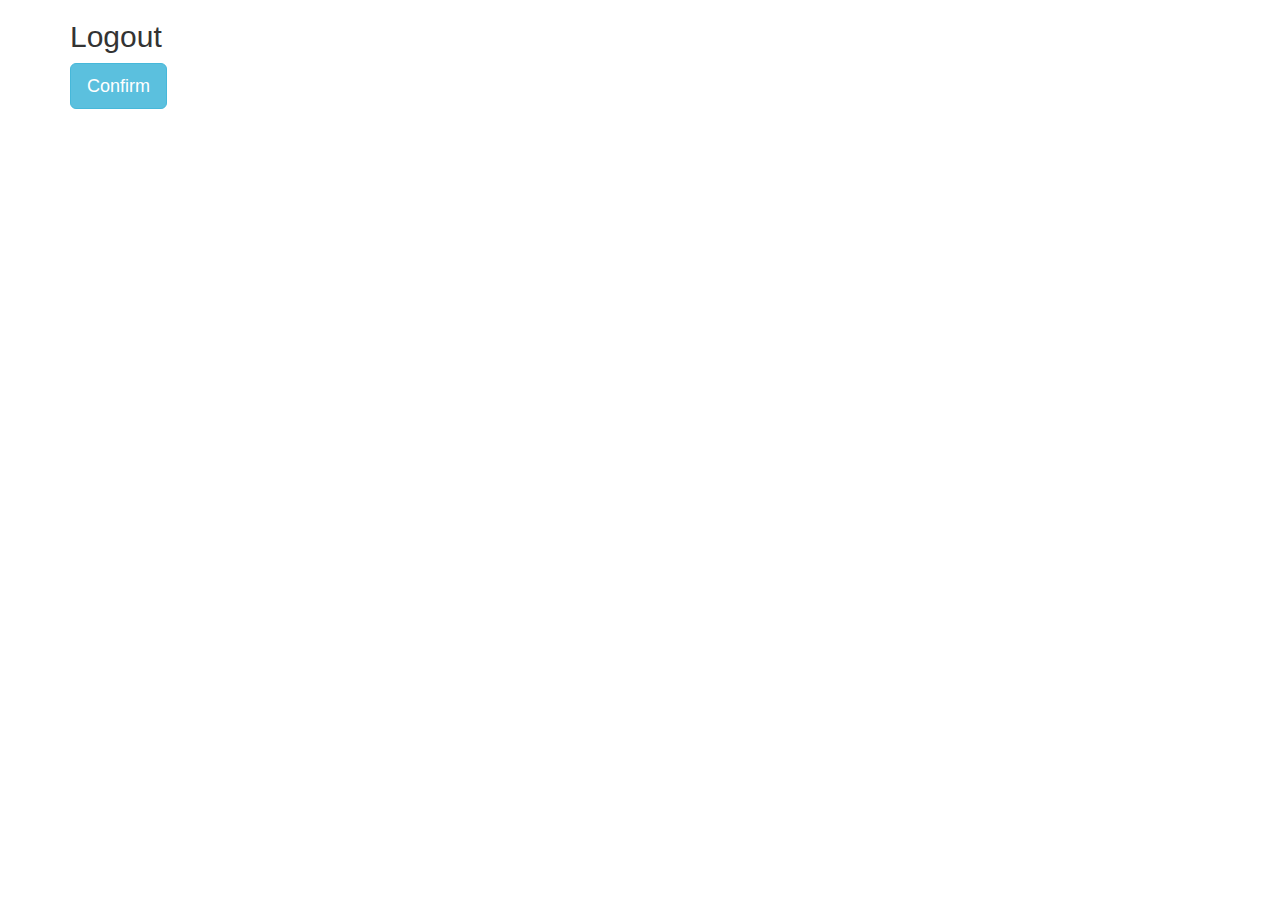
<file: logout.html>
<!DOCTYPE html>
<html lang="en">
<head>
  <title>Bootstrap Example</title>
  <meta charset="utf-8">
  <meta name="viewport" content="width=device-width, initial-scale=1">
  <link rel="stylesheet" href="https://maxcdn.bootstrapcdn.com/bootstrap/3.3.7/css/bootstrap.min.css">
  <script src="https://ajax.googleapis.com/ajax/libs/jquery/3.2.1/jquery.min.js"></script>
  <script src="https://maxcdn.bootstrapcdn.com/bootstrap/3.3.7/js/bootstrap.min.js"></script>
</head>
<body>

<div class="container">
  <h2>Logout</h2>
  <!-- Trigger the modal with a button -->
  <a href="index.html">
  <button type="button" class="btn btn-info btn-lg" data-toggle="modal" data-target="#myModal">Confirm</button>
</a>
  <!-- Modal -->


</div>

</body>
</html>
</file>
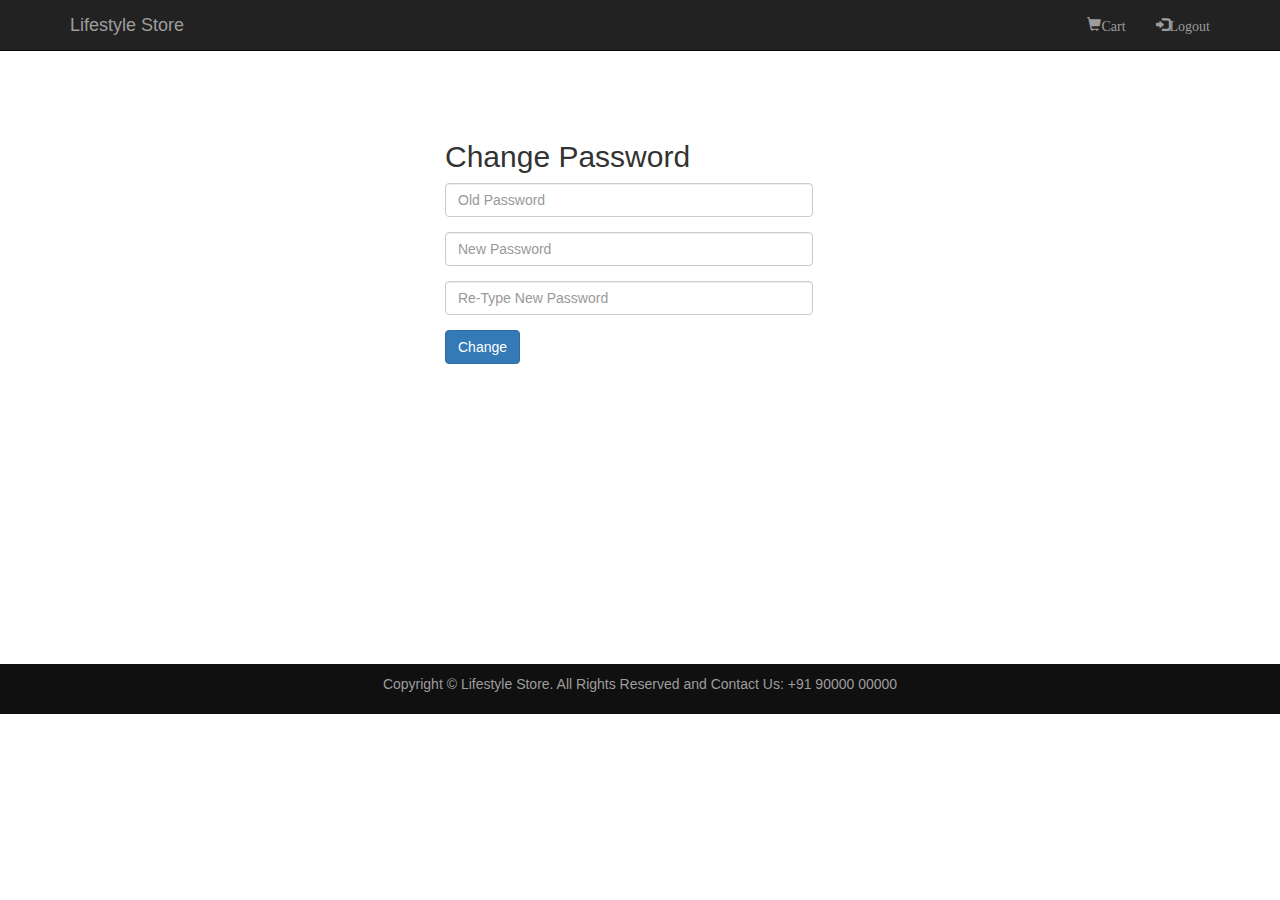
<file: settings.html>
<!DOCTYPE HTML>
<html>
  <head>
      <link rel="stylesheet" href="settingscss.css" type="text/css">
    <link rel="stylesheet" href="https://maxcdn.bootstrapcdn.com/bootstrap/3.3.7/css/bootstrap.min.css" >
    <script src="https://ajax.googleapis.com/ajax/libs/jquery/1.12.4/jquery.min.js"></script>
    <script src="https://maxcdn.bootstrapcdn.com/bootstrap/3.3.7/js/bootstrap.min.js"></script>
    <meta name="viewport" content="width-device-width, initial-scale=1">
    <title>Settings Page</title>
    <style>
        .row-style{
            margin-top: 120px;
            margin-left:360px;
            margin-bottom: 300px;
        }
    </style>
  </head>
  <body>
      <nav class="navbar navbar-inverse navbar-fixed-top">
          <div class="container">
              <div class="navbar-header">
                  <button type="button" class="navbar-toggle" data-toggle="collapse" data-target="#navbar">
                      <span class="icon-bar"></span>
                      <span class="icon-bar"></span>
                      <span class="icon-bar"></span>
                  </button>
                  <a class="navbar-brand" href="index.html" >Lifestyle Store</a>
              </div>
              <div class="collapse navbar-collapse" id="navbar">
                  <ul class="nav navbar-nav navbar-right">
                      <li><a href="cart.html"><span class="glyphicon glyphicon-shopping-cart">Cart</span></a></li>

                       <li><a href="logout.html"><span class="glyphicon glyphicon-log-in ">Logout</span></a></li>
                  </ul>
              </div>
          </div>
      </nav>
      <div class="container">
          <div class="row row-style">
              <div class="col-xs-6">
                  <h2>Change Password</h2>
                  <form class="form-group">
                      <input  class="form-control" placeholder="Old Password">
                  </form>
                  <form class="form-group">
                      <input  class="form-control" placeholder="New Password" >
                  </form>
                  <form class="form-group">
                      <input class="form-control" placeholder="Re-Type New Password">
                  </form>
                    <a href="login.html" class="btn btn-primary" role="button">Change</a>
                  
              </div>
          </div>
      </div>
       <footer>
          <div class="container">
              <p align="center">Copyright © Lifestyle Store. All Rights
Reserved and Contact Us: +91 90000 00000</p>
          </div>

      </footer>
  </body>
</html>
</file>
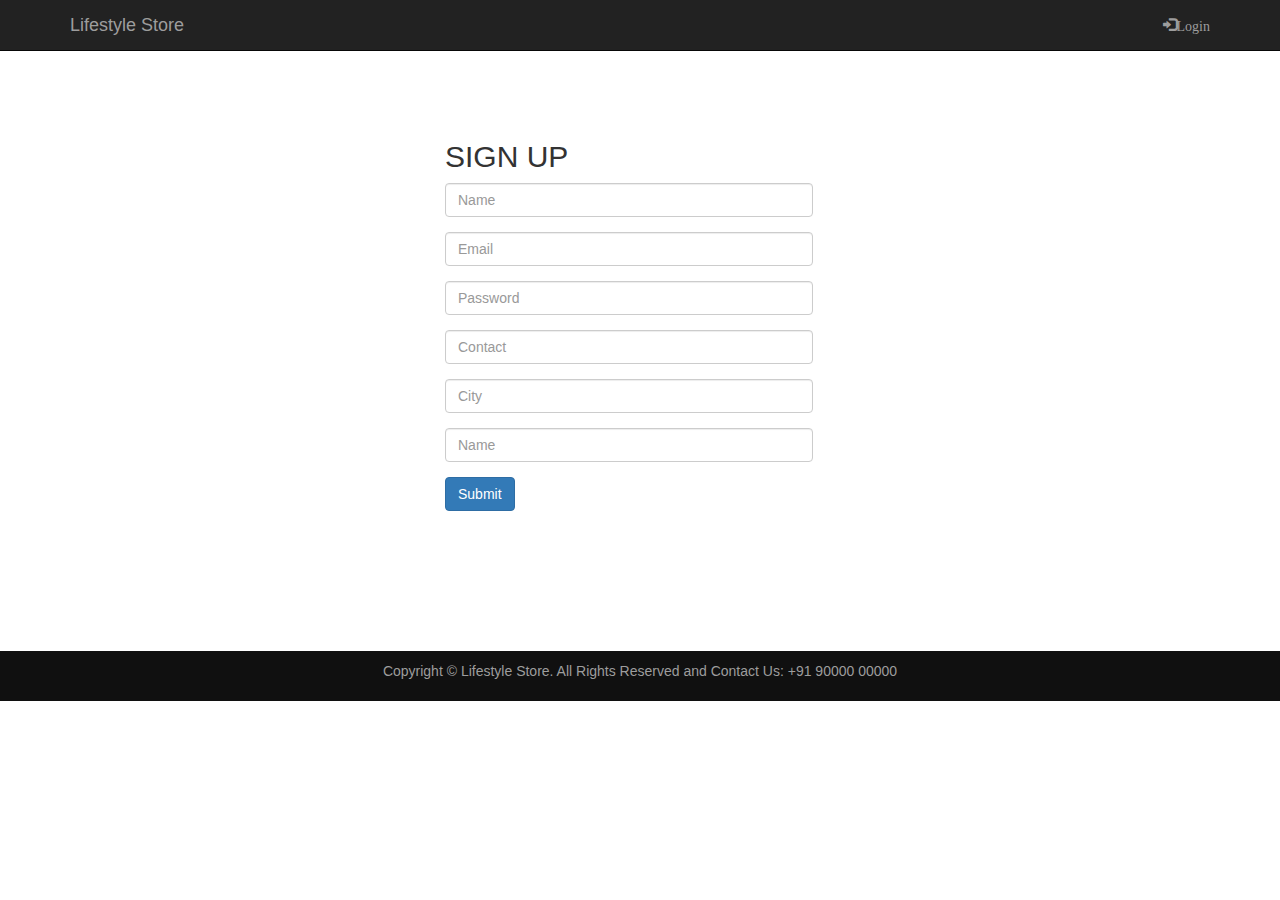
<file: signup.html>
<!DOCTYPE HTML>
<html>
  <head>
      <link rel="stylesheet" href="signupcss.css" type="text/css">
    <link rel="stylesheet" href="https://maxcdn.bootstrapcdn.com/bootstrap/3.3.7/css/bootstrap.min.css" >
    <script src="https://ajax.googleapis.com/ajax/libs/jquery/1.12.4/jquery.min.js"></script>
    <script src="https://maxcdn.bootstrapcdn.com/bootstrap/3.3.7/js/bootstrap.min.js"></script>
    <meta name="viewport" content="width-device-width, initial-scale=1">
    <title>SignUP Page</title>
    <style>
        .row-style{
            margin-top: 120px;
            margin-left:360px;
            margin-bottom: 140px;
        }
    </style>
  </head>
  <body>
      <nav class="navbar navbar-inverse navbar-fixed-top">
          <div class="container">
              <div class="navbar-header">
                  <button type="button" class="navbar-toggle" data-toggle="collapse" data-target="#navbar">
                      <span class="icon-bar"></span>
                      <span class="icon-bar"></span>
                      <span class="icon-bar"></span>
                  </button>
                  <a class="navbar-brand" href="index.html" >Lifestyle Store</a>
              </div>
              <div class="collapse navbar-collapse" id="navbar">
                  <ul class="nav navbar-nav navbar-right">

                       <li><a href="login.html"><span class="glyphicon glyphicon-log-in ">Login</span></a></li>
                  </ul>
              </div>
          </div>
      </nav>
      <div class="container">
          <div class="row row-style">
              <div class="col-xs-6">
                  <h2>SIGN UP</h2>
                  <form class="form-group">
                      <input  class="form-control" placeholder="Name">
                  </form>
                  <form class="form-group">
                      <input  class="form-control" placeholder="Email" >
                  </form>
                  <form class="form-group">
                      <input class="form-control" placeholder="Password">
                  </form>
                  <form class="form-group">
                      <input class="form-control" placeholder="Contact">
                  </form>
                  <form class="form-group">
                      <input class="form-control" placeholder="City">
                  </form>
                  <form class="form-group">
                      <input class="form-control" placeholder="Name">
                  </form>
                  <a href="login.html" class="btn btn-primary" role="button">Submit</a>

              </div>
          </div>
      </div>
       <footer>
          <div class="container">
              <p align="center">Copyright © Lifestyle Store. All Rights
Reserved and Contact Us: +91 90000 00000</p>
          </div>

      </footer>
  </body>
</html>
</file>
<file: settingscss.css>
footer{
    padding: 10px 0;
 background-color: #101010;
 color:#9d9d9d;
 bottom: 0;
 width: 100%;
}
</file>
<file: signupcss.css>
footer{
    padding: 10px 0;
 background-color: #101010;
 color:#9d9d9d;
 bottom: 0;
 width: 100%;
}
</file>
